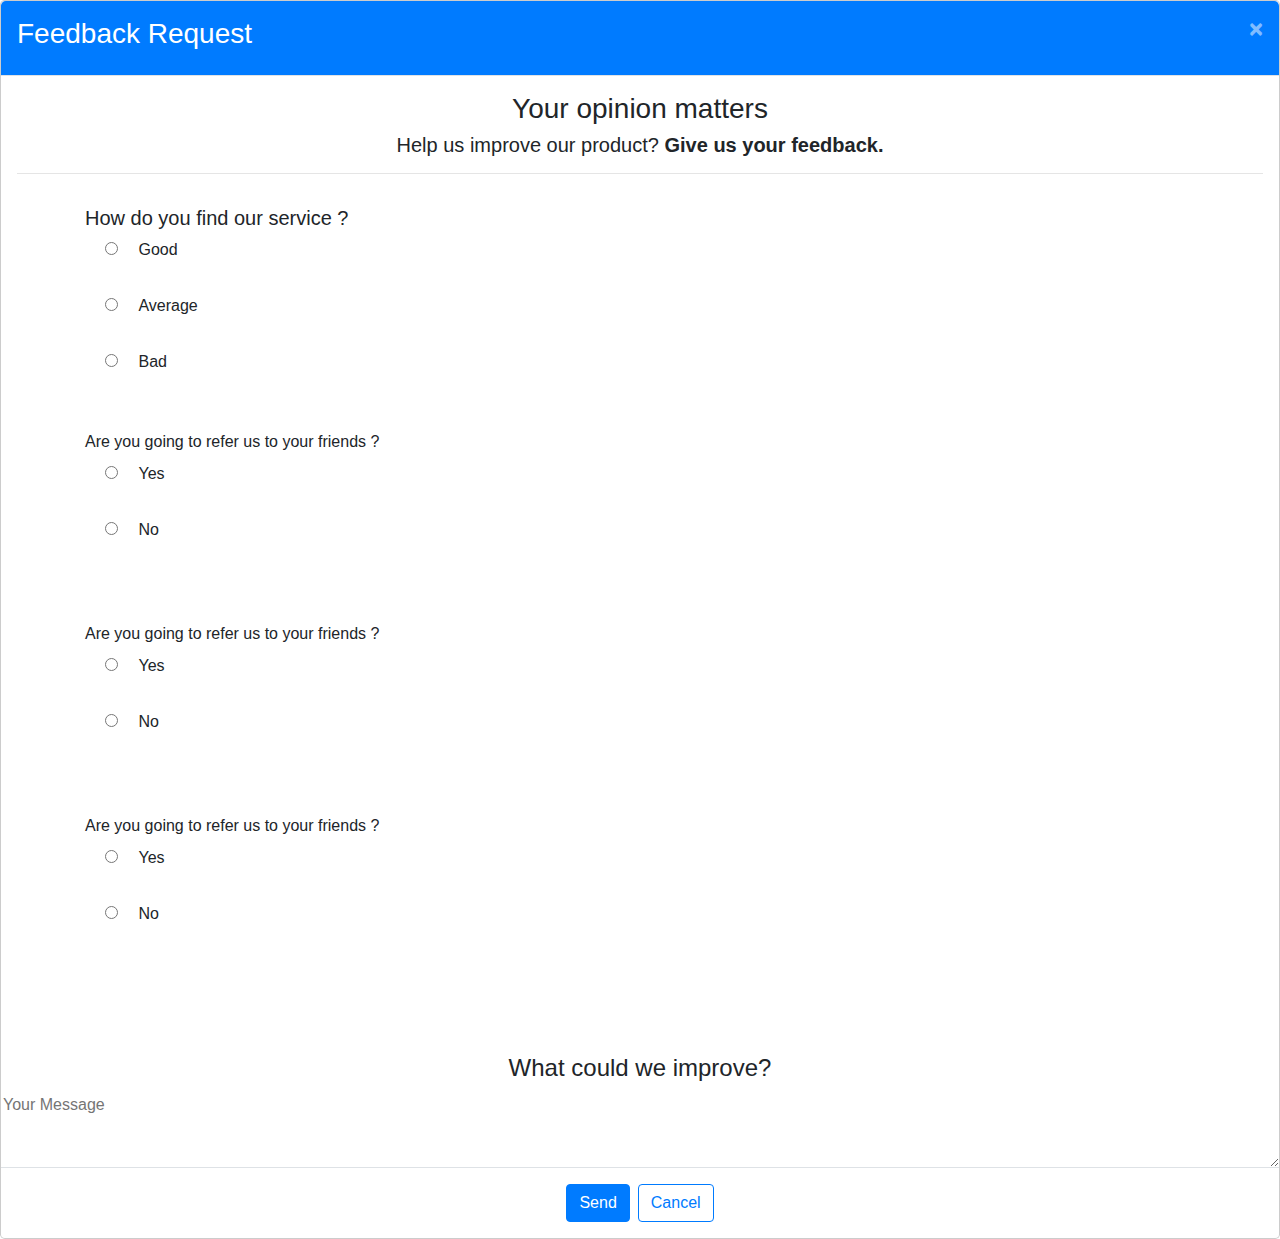
<file: index.html>
<!DOCTYPE html>
<html lang="en">
<head>
    <meta charset="UTF-8">
    <meta http-equiv="X-UA-Compatible" content="IE=edge">
    <meta name="viewport" content="width=device-width, initial-scale=1.0">
    <title>Document</title>
    <link rel="stylesheet" href="./index.css">
    <link rel="stylesheet" href="https://stackpath.bootstrapcdn.com/bootstrap/4.3.1/css/bootstrap.min.css">
    <link rel="stylesheet" href="https://stackpath.bootstrapcdn.com/bootstrap/4.3.1/js/bootstrap.bundle.min.js">
    <link rel="stylesheet" href="https://cdnjs.cloudflare.com/ajax/libs/jquery/3.2.1/jquery.min.js">
</head>
<body>
<!--Division for Modal-->
    <!--Modal-->
        <!--Modal Content-->
        <div class="modal-content">
            <!-- Modal Header-->
            <div class="modal-header">
                <h3>Feedback Request</h3>
                <!--Close/Cross Button--> <button type="button" class="close" data-dismiss="modal" style="color: white;">&times;</button>
            </div> <!-- Modal Body-->
            <div class="modal-body text-center"> <i class="far fa-file-alt fa-4x mb-3 animated rotateIn icon1"></i>
                <h3>Your opinion matters</h3>
                <h5>Help us improve our product? <strong>Give us your feedback.</strong></h5>
                <hr>
            </div> <!-- Radio Buttons for Rating-->

            <div class="container">
                <h5>How do you find our service ?</h5>
            </div>

            <div class="container">
                <div class="form-check mb-4"> <input name="feedback" type="radio"> <label class="ml-3">Good</label> </div>
                 <div class="form-check mb-4"> <input name="feedback" type="radio"> <label class="ml-3">Average</label> </div>
                 <div class="form-check mb-4"> <input name="feedback" type="radio"> <label class="ml-3">Bad</label> </div>
            </div>
            <br>

        
            
          <div class="container">

            <label>Are you going to refer us to your friends ?</label>
                <div class="form-check mb-4"> 
                    <input name="feedback" type="radio"> <label class="ml-3">Yes</label>
                 </div>
                 <div class="form-check mb-4"> 
                    <input name="feedback" type="radio"> <label class="ml-3">No</label>
                 </div>
            <br>
            <br>

             <label>Are you going to refer us to your friends ?</label>
                <div class="form-check mb-4"> 
                    <input name="feedback" type="radio"> <label class="ml-3">Yes</label>
                 </div>
                 <div class="form-check mb-4"> 
                    <input name="feedback" type="radio"> <label class="ml-3">No</label>
                 </div>
            <br>
            <br>
             <label>Are you going to refer us to your friends ?</label>
                <div class="form-check mb-4"> 
                    <input name="feedback" type="radio"> <label class="ml-3">Yes</label>
                 </div>
                 <div class="form-check mb-4"> 
                    <input name="feedback" type="radio"> <label class="ml-3">No</label>
                 </div>
            <br>
            <br>
          </div>
            

            



            <br>

            <br>

            

            
            <!--Text Message-->

            <div class="text-center">
                <h4>What could we improve?</h4>
            </div> <textarea type="textarea" placeholder="Your Message" rows="3"></textarea> <!-- Modal Footer-->
            <div class="modal-footer"> <a href="" class="btn btn-primary">Send <i class="fa fa-paper-plane"></i> </a> <a href="" class="btn btn-outline-primary" data-dismiss="modal">Cancel</a> </div>
        </div>
    
</body>
</html>
</file>
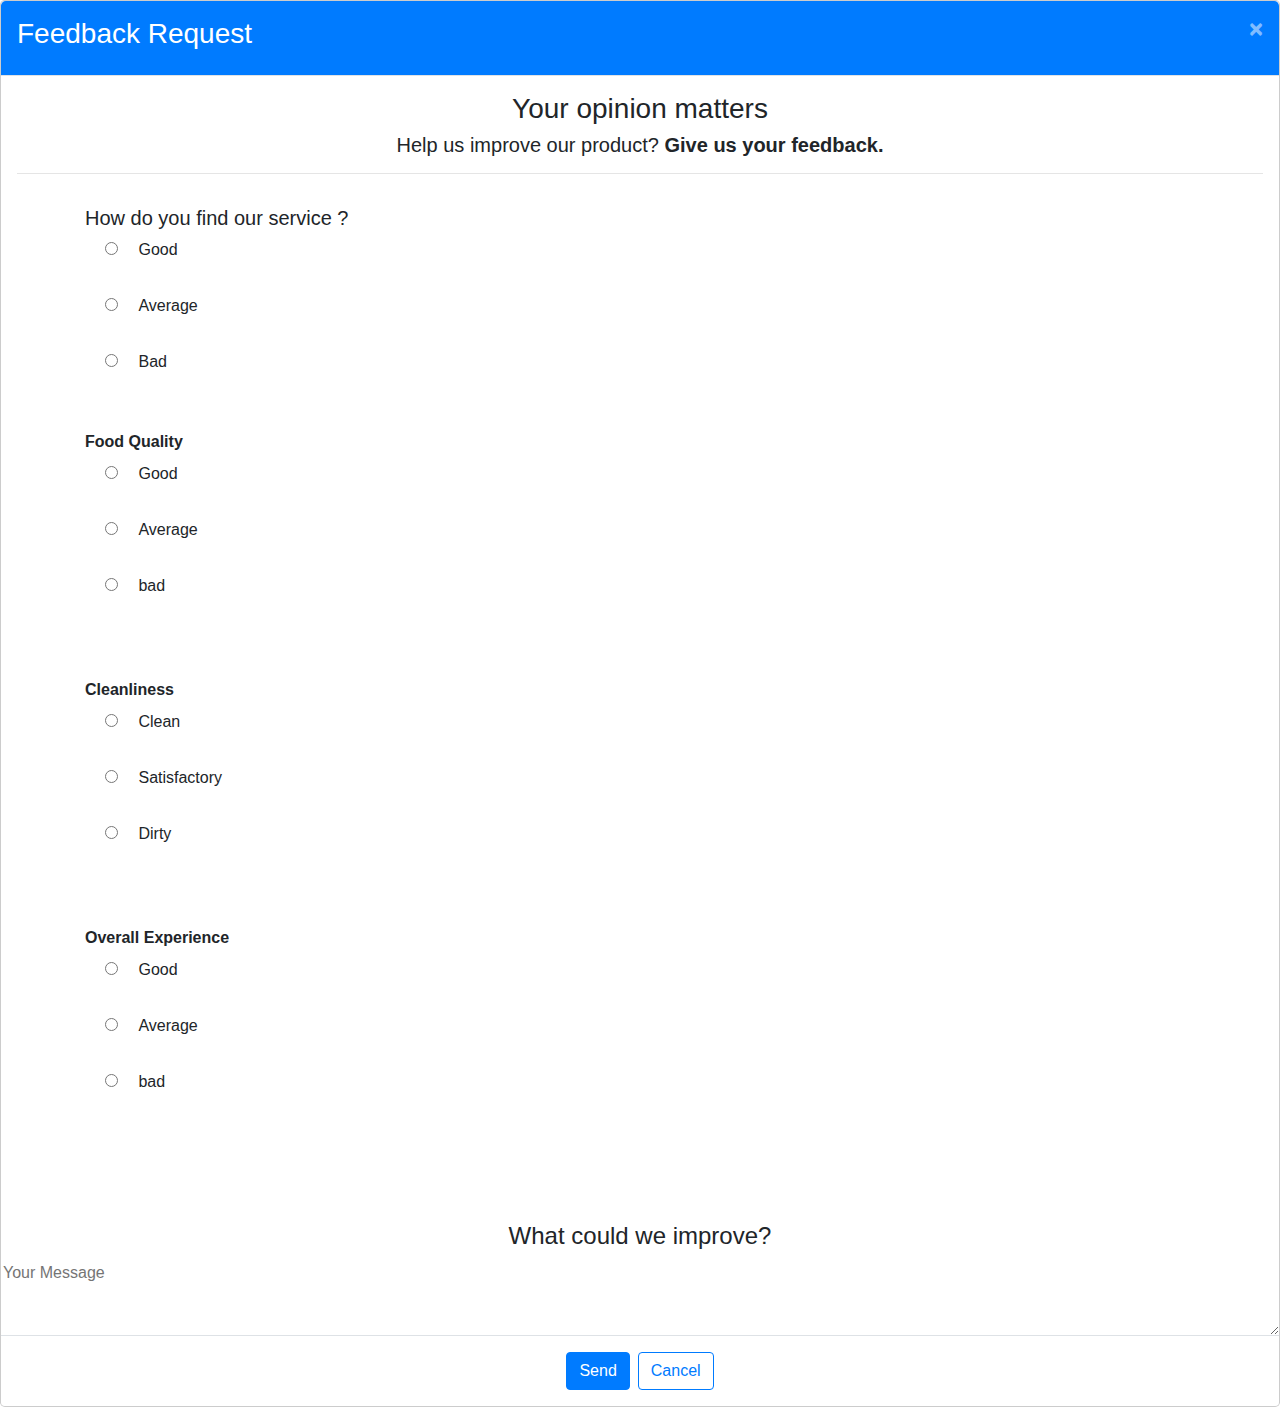
<file: restaurant-feedback-2/index.html>
<!DOCTYPE html>
<html lang="en">
<head>
    <meta charset="UTF-8">
    <meta http-equiv="X-UA-Compatible" content="IE=edge">
    <meta name="viewport" content="width=device-width, initial-scale=1.0">
    <title>Document</title>
    <link rel="stylesheet" href="./index.css">
    <link rel="stylesheet" href="https://stackpath.bootstrapcdn.com/bootstrap/4.3.1/css/bootstrap.min.css">
    <link rel="stylesheet" href="https://stackpath.bootstrapcdn.com/bootstrap/4.3.1/js/bootstrap.bundle.min.js">
    <link rel="stylesheet" href="https://cdnjs.cloudflare.com/ajax/libs/jquery/3.2.1/jquery.min.js">
</head>
<body>
<!--Division for Modal-->
    <!--Modal-->
        <!--Modal Content-->
        <div class="modal-content">
            <!-- Modal Header-->
            <div class="modal-header">
                <h3>Feedback Request</h3>
                <!--Close/Cross Button--> <button type="button" class="close" data-dismiss="modal" style="color: white;">&times;</button>
            </div> <!-- Modal Body-->
            <div class="modal-body text-center"> <i class="far fa-file-alt fa-4x mb-3 animated rotateIn icon1"></i>
                <h3>Your opinion matters</h3>
                <h5>Help us improve our product? <strong>Give us your feedback.</strong></h5>
                <hr>
            </div> <!-- Radio Buttons for Rating-->

            <div class="container">
                <h5>How do you find our service ?</h5>
            </div>

            <div class="container">
                <div class="form-check mb-4"> <input name="feedback" type="radio"> <label class="ml-3">Good</label> </div>
                 <div class="form-check mb-4"> <input name="feedback" type="radio"> <label class="ml-3">Average</label> </div>
                 <div class="form-check mb-4"> <input name="feedback" type="radio"> <label class="ml-3">Bad</label> </div>
            </div>
            <br>

        
            
          <div class="container">

            <label> <strong> Food Quality</strong></label>
                <div class="form-check mb-4"> 
                    <input name="feedback" type="radio"> <label class="ml-3">Good</label>
                 </div>
                 <div class="form-check mb-4"> 
                    <input name="feedback" type="radio"> <label class="ml-3">Average</label>
                 </div>
                 <div class="form-check mb-4"> 
                    <input name="feedback" type="radio"> <label class="ml-3">bad</label>
                 </div>
            <br>
            <br>

            <label> <strong> Cleanliness</strong></label>
                <div class="form-check mb-4"> 
                    <input name="feedback" type="radio"> <label class="ml-3">Clean</label>
                 </div>
                 <div class="form-check mb-4"> 
                    <input name="feedback" type="radio"> <label class="ml-3">Satisfactory</label>
                 </div>
                 <div class="form-check mb-4"> 
                    <input name="feedback" type="radio"> <label class="ml-3">Dirty</label>
                 </div>
            <br>
            <br>

            <label> <strong> Overall Experience</strong></label>
                <div class="form-check mb-4"> 
                    <input name="feedback" type="radio"> <label class="ml-3">Good</label>
                 </div>
                 <div class="form-check mb-4"> 
                    <input name="feedback" type="radio"> <label class="ml-3">Average</label>
                 </div>
                 <div class="form-check mb-4"> 
                    <input name="feedback" type="radio"> <label class="ml-3">bad</label>
                 </div>
            <br>
            <br>

             
          </div>
            

            



            <br>

            <br>

            

            
            <!--Text Message-->

            <div class="text-center">
                <h4>What could we improve?</h4>
            </div> <textarea type="textarea" placeholder="Your Message" rows="3"></textarea> <!-- Modal Footer-->
            <div class="modal-footer"> <a href="" class="btn btn-primary">Send <i class="fa fa-paper-plane"></i> </a> <a href="" class="btn btn-outline-primary" data-dismiss="modal">Cancel</a> </div>
        </div>
    

    




</body>
</html>
</file>
<file: index.css>
.modal-dialog {
    height: 50%;
    width: 50%;
    margin: auto
}

.modal-header {
    color: white;
    background-color: #007bff
}

textarea {
    border: none;
    box-shadow: none !important;
    -webkit-appearance: none;
    outline: 0px !important
}

.openmodal {
    margin-left: 35%;
    width: 25%;
    margin-top: 25%
}

.icon1 {
    color: #007bff
}

a {
    margin: auto
}

input {
    color: #007bff
}

#questions {
    text-align: left;
}
</file>
<file: restaurant-feedback-2/index.css>
.modal-dialog {
    height: 50%;
    width: 50%;
    margin: auto
}

.modal-header {
    color: white;
    background-color: #007bff
}

textarea {
    border: none;
    box-shadow: none !important;
    -webkit-appearance: none;
    outline: 0px !important
}

.openmodal {
    margin-left: 35%;
    width: 25%;
    margin-top: 25%
}

.icon1 {
    color: #007bff
}

a {
    margin: auto
}

input {
    color: #007bff
}

#questions {
    text-align: left;
}
</file>
